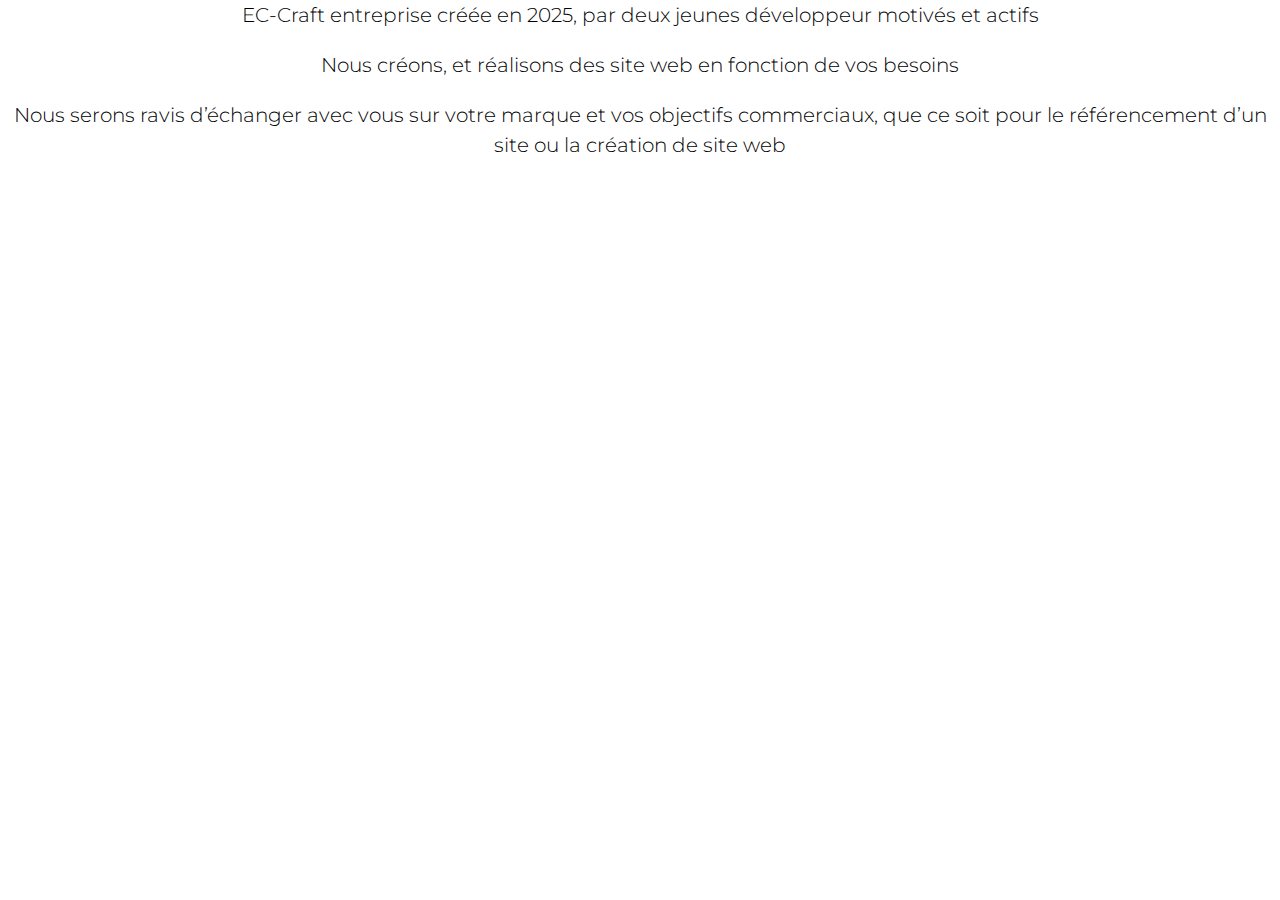
<file: about.html>
<!DOCTYPE html>
<html lang="fr">
<link href="https://fonts.googleapis.com/css2?family=Oswald:wght@300&display=swap" rel="stylesheet">
<head>
    
    <meta charset="UTF-8">
    <meta name="viewport" content="width=device-width, initial-scale=1.0">
    <meta name="description" content="EC-Craft vos concepteur et mise en service de site internet qui vous corresponde">
    <meta name="keywords" content="site web, wordpress, hebergement, nantes, loire atlantique, bretagne, vendée">
    <meta name="author" content="EC-Craft">
    <title>EC-Craft</title>
    <link rel="stylesheet" href="../css/style.css">
    <script type="text/javascript" src="../js/index.js" defer></script>
    <link href="https://fonts.googleapis.com/css2?family=Oswald:wght@300&display=swap" rel="stylesheet">
    <link rel="icon" type="image/gif" href="" />
</head>



<body>
    <p>EC-Craft entreprise créée en 2025, par deux jeunes développeur motivés et actifs</p>
    <p>Nous créons, et réalisons des site web en fonction de vos besoins</p>
    <p>Nous serons ravis d’échanger avec vous sur votre marque et vos objectifs commerciaux, que ce soit pour le référencement d’un site ou la création de site web</p>
</body>
</file>
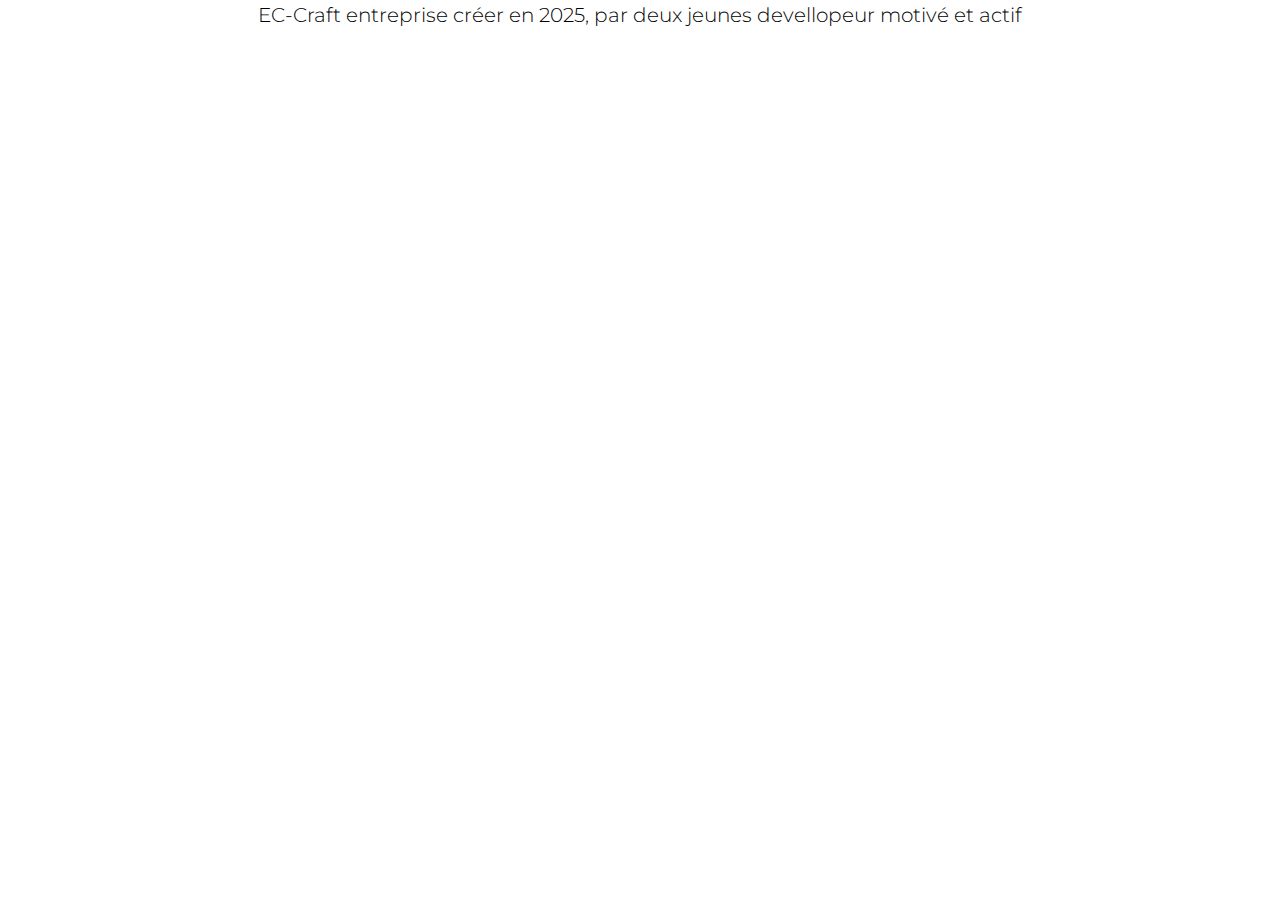
<file: apropos.html>
<!DOCTYPE html>
<html lang="fr">
<link href="https://fonts.googleapis.com/css2?family=Oswald:wght@300&display=swap" rel="stylesheet">
<head>
    
    <meta charset="UTF-8">
    <meta name="viewport" content="width=device-width, initial-scale=1.0">
    <meta name="description" content="EC-Craft vos concepteur et mise en service de site internet qui vous corresponde">
    <meta name="keywords" content="site web, wordpress, hebergement, nantes, loire atlantique, bretagne, vendée">
    <meta name="author" content="EC-Craft">
    <title>EC-Craft</title>
    <link rel="stylesheet" href="../css/style.css">
    <script type="text/javascript" src="../js/index.js" defer></script>
    <link href="https://fonts.googleapis.com/css2?family=Oswald:wght@300&display=swap" rel="stylesheet">
    <link rel="icon" type="image/gif" href="" />
</head>



<body>
    <p>EC-Craft entreprise créer en 2025, par deux jeunes devellopeur motivé et actif</p>
</body>
</file>
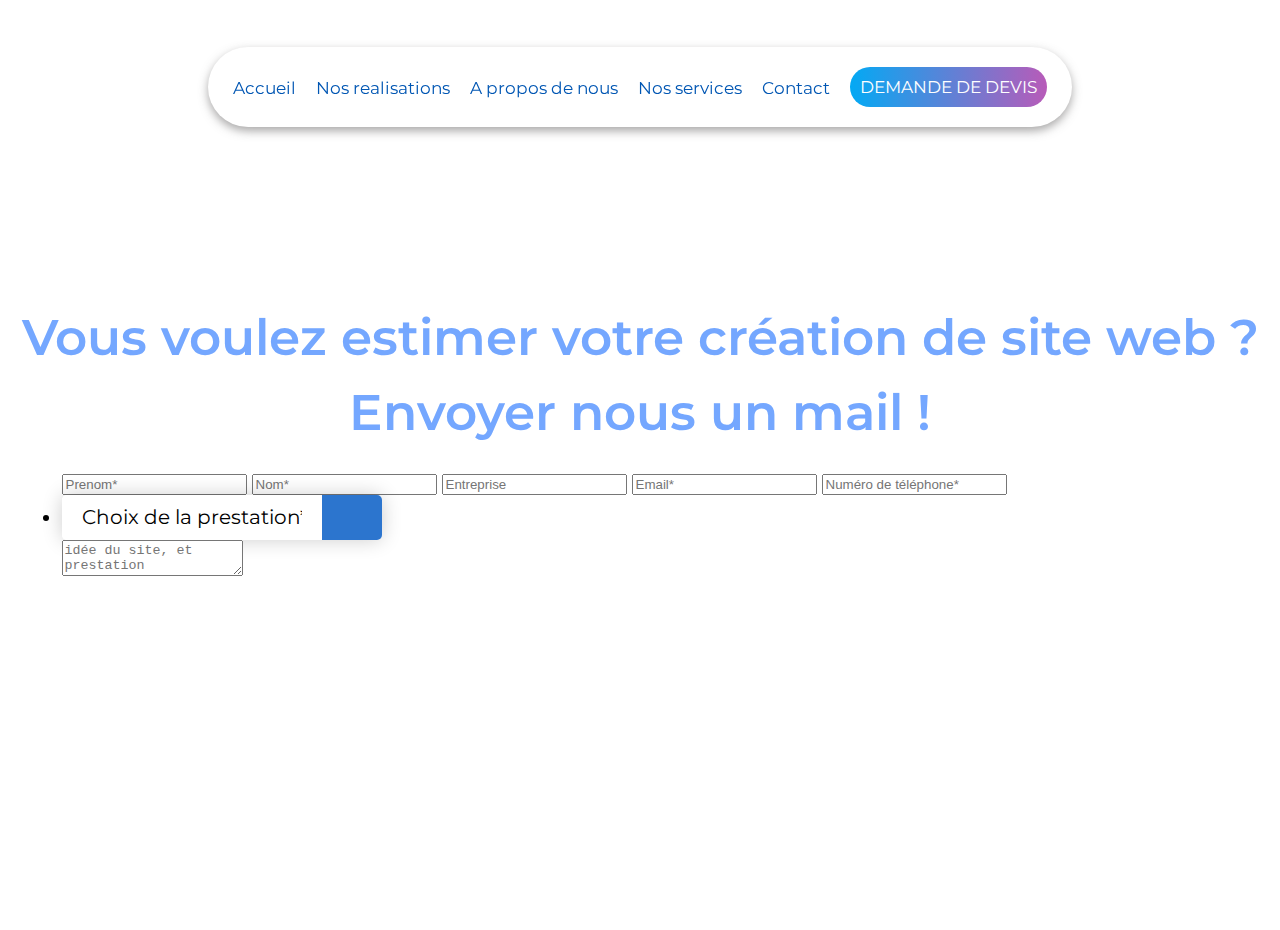
<file: devis.html>
<!DOCTYPE html>
<html lang="fr">
<link href="https://fonts.googleapis.com/css2?family=Oswald:wght@300&display=swap" rel="stylesheet">
<style>
    @import url('https://fonts.googleapis.com/css2?family=Montserrat:ital,wght@0,100..900;1,100..900&display=swap');
    @import url('https://fonts.googleapis.com/css2?family=Montserrat:ital,wght@0,100..900;1,100..900&family=Nunito:ital,wght@0,200..1000;1,200..1000&display=swap');
</style>
<head>
    
    <meta charset="UTF-8">
    <meta name="viewport" content="width=device-width, initial-scale=1.0">
    <meta name="description" content="EC-Craft vos concepteur et mise en service de site internet qui vous corresponde">
    <meta name="keywords" content="site web, wordpress, hebergement, nantes, loire atlantique, bretagne, vendée">
    <meta name="author" content="EC-Craft">
    <title>EC-Craft</title>
    <link rel="stylesheet" href="../css/style.css">
    <script type="text/javascript" src="../js/index.js" defer></script>
    <link href="https://fonts.googleapis.com/css2?family=Oswald:wght@300&display=swap" rel="stylesheet">
    <link rel="icon" type="image/gif" href="" />
</head>

<body>
    <header>
        <div id="navbar-container"></div>
        <script>
          fetch("navbar.html")
            .then(response => response.text())
            .then(data => document.getElementById("navbar-container").innerHTML = data);
        </script>
    
        <!-- <div class="header">
            <h1 id="titre">EC-Craft</h1>
            <h2 id="sous-titre">conception et realisation de site web à votre image</h2>
            <p id="textsous">Loire Atlantique, Bretagne, Vendée</p>
        </div>     -->
                
    </header> 

<section id="contact">
    <div class="contact">
        <h3>Vous voulez estimer votre création de site web ?<br>Envoyer nous un mail !</h3>

        <form id="form" action="https://api.web3forms.com/submit" method="POST"></form>

            <!-- Replace with your Access Key -->
            <input type="hidden" name="access_key" value="aebc34df-b537-4db2-a0c4-b2da7b9b2514">

            <input type="hidden" name="subject" value="Devis">
            
            <!-- Form Inputs. Each input must have a name="" attribute -->
            <ul>
                
                <il>
                    <!-- <label for="prenom">Prénom</label> -->
                    <input type="text" name="Prenom" placeholder="Prenom*"required>
                
                    <!-- <label for="prenom">Nom</label> -->
                    <input type="text" name="Nom" placeholder="Nom*"required>

                    <input type="text" name="Entreprise" placeholder="Entreprise">
                </il>   
                <il>
                    <!-- <label for="mail">E-mail</label> -->
                    <input type="email" name="email" placeholder="Email*"required>
                </il>  
                <il>  
                    <!-- <label for="tel">Téléphone</label> -->
                    <input type="tel" name="telephone" placeholder="Numéro de téléphone*" required>
                </il>
                <li>
                    <!-- <label for="type-site">Type de site</label> -->
                    <select name="type-site" id="type-site" required>
                        <option value="choix-presta" disabled selected>Choix de la prestation*</option>
                        <option value="e-commerce">Site de E-commerce</option>
                        <option value="vitrine">Site Vitrine</option>
                        <option value="crea-wordpress">Création de site Wordpress</option>
                        <option value="reft-wordpress">Refonte d'un site Wordpress</option>
                        <option value="seo">SEO/Referencement</option>
                    </select>
                </li>
                <il>    
                    <!-- <label for="msg">Idée du tattoo</label> -->
                    <textarea name="idée du site" placeholder="idée du site, et prestation supplémentaire" required></textarea>
                </il>   
               
            </ul>    

            <div class=h-captcha data-captcha=true></div>

           
            <input type="checkbox" name="botcheck" class="hidden" style="display: none;">
        
            
            <input type="hidden" name="redirect" value="https://entraks-tattoo-shop.vercel.app/"> 

</body>
</file>
<file: css/style.css>
@import url('https://fonts.googleapis.com/css2?family=Montserrat:ital,wght@0,100..900;1,100..900&display=swap');
@import url('https://fonts.googleapis.com/css2?family=Montserrat:ital,wght@0,100..900;1,100..900&family=Nunito:ital,wght@0,200..1000;1,200..1000&display=swap');

html, body {
    margin: 0;
    padding: 0;
    box-sizing: border-box;
    font-family: 'Montserrat', sans-serif;
    font-size: 20px;
    overflow-x: hidden;
    overflow-y:visible;
}

.wh { color: white; }
.red { color: red; }
.black { color: #222; }
.blue { color: #2a68cb; }


/* CSS TRIANGLES */
.triangle {
    width: 0;
    height: 0;
    border-left: 100vw solid transparent;
    border-right: 0vw solid transparent;
    border-bottom: 120px solid #74a7ff;
    margin-top: 50px;
    margin-bottom: 50px;
    transition: all 0.5s;
}
/* .triangle:hover {
    border-bottom: 120px solid #d3e2ff;
} */
.triangle-2 {
    width: 0;
    height: 0;
    border-left: 0vw solid transparent;
    border-right: 100vw solid transparent;
    border-bottom: 120px solid #74a7ff;
    margin-top: 50px;
    margin-bottom: 50px;
    transition: all 0.5s;
}
/* .triangle-2:hover{   
    border-bottom: 120px solid #d3e2ff;  
} */
.triangle-3 {
    width: 0;
    height: 0;
    border-left: 0vw solid transparent;
    border-right: 100vw solid transparent;
    border-bottom: 120px solid #2a68cb;
    margin-top: 150px;
    margin-bottom: 0px;
    transition: all 0.5s;
}
/* .triangle-3:hover{   
    border-bottom: 120px solid #d3e2ff;  
}  */
.triangle-4 {
    width: 0;
    height: 0;
    border-left: 100vw solid transparent;
    border-right: 0vw solid transparent;
    border-top: 120px solid #2a68cb;
    margin-top: 0px;
    margin-bottom: 150px;
    transition: all 0.5s;
}
/* .triangle-4:hover{   
    border-top: 120px solid #d3e2ff;  
}  */

/* CSS HEADER - NAVBAR - HERO */
.hero{
    color: rgb(0, 0, 0);
    padding: 250px 0 250px 0;
    text-align: center;
    background: -webkit-linear-gradient(90deg, #2a68cb,#74a7ff,#d3e2ff);/* Chrome 10-25, Safari 5.1-6 */ 
    background-size: 100% 100%;
}
.nav{
    display: grid;
    place-items: center;
    position: fixed;
    top: 3%;
    left: 0;
    width: 100%;
    z-index: 1000;
}
.nav-links{
    /* transition: transform 0.5s ease-in-out;
    transform: translateX(0);
    z-index: 0; */
    background-color: white;
    border-radius: 50px;
    padding: 10px 15px;
    box-shadow: 0px 4px 10px rgba(83, 82, 82, 0.5);
    list-style: none;
    display: flex;
    align-items: center;
}
.nav-links a {
    margin: 0 10px;
    font-size: 17px;
    color: #0056b3;
    text-decoration: none;
    transition: color 0.5s ease;
}
.nav-links a.glow {
    color: #fff !important; /* Couleur blanche pour le texte du bouton glow */
}
.nav-links a:hover {
    color: #6a5bee;
}
.menu-icon:hover .bar {
    background-color: #ee5b73;
}
/* Burger (caché sur grand écran) */
.burger {
    display: none;
    flex-direction: column;
    cursor: pointer;
    position: fixed;
    left: 0;
}

.burger span {
    width: 30px;
    height: 4px;
    background: white;
    margin: 5px;
    transition: all 0.3s ease-in-out;
}
@media screen and (max-width: 1000px) {
    .nav-links {
        position: absolute;
        top: 20px;
        left: 0;
        flex-direction: column;
        align-items: center;
        transform: translateY(-100%);
        opacity: 0;
        transition: transform 0.3s ease-in-out, opacity 0.3s ease-in-out;
    }

    .nav-links li {
        margin: 15px 0;
    }

    .burger {
        display: flex;
    }

    /* Menu ouvert */
    .nav-active {
        display: flex;
        background-color: white;
        max-width: max-content;
        position: absolute;
        top: 20px;
        left: 0;

        transform: translateY(0);
        opacity: 1;
    }

    /* Animation du burger */
    .burger.toggle span:nth-child(1) {
        transform: rotate(45deg) translate(5px, 5px);
    }

    .burger.toggle span:nth-child(2) {
        opacity: 0;
    }

    .burger.toggle span:nth-child(3) {
        transform: rotate(-45deg) translate(5px, -5px);
    }

    .solution-text p {
        display: none;
    }
}


/* CSS BOUTON LUMINEUX */
.glow {
    position: relative;
    width: 200px;
    height: 60px;
    padding: 10px;
    transform: translate(-50%, -50%);
    text-align: center;
    line-height: 60px;
    text-transform: uppercase;
    text-decoration: none;
    font-size: 24px;
    box-sizing: border-box;
    background: linear-gradient(90deg, #03a9f4, #f441a5, #ffeb3b, #03a9f4);
    background-size: 400%;
    border-radius: 30px;

}
.glow:hover {
    animation: animate 10s linear infinite;
}
@keyframes animate {
    0% {
        background-position: 0%;
    }
    100% {
        background-position: 400%;
    }
}
.glow:before {
    content: '';
    position: absolute;
    top: -5px;
    left: -5px;
    right: -5px;
    bottom: -5px;
    z-index: -1;
    background: linear-gradient(90deg, #03a9f4, #f441a5, #ffeb3b, #03a9f4);
    border-radius: 40px;
    background-size: 400%;
    animation: animate 8s linear infinite;
    filter: blur(20px);
    opacity: 0;
    transition: 0.5s;
}
.glow:hover:before{
    filter: blur(20px);
    opacity: 1;
    animation: animate 8s linear infinite;
}



/* CSS ANIMATION FADE IN UP */
.animatable {
    visibility: hidden;
    animation-play-state: paused;
}
.animated {
    visibility: visible;
    animation-fill-mode: both;
    animation-duration: 1s;
    animation-play-state: running;
}
@keyframes fadeInUp {
    0% {
        opacity: 0;
        transform: translateY(20px);
    }
    100% {
        opacity: 1;
        transform: translateY(0);
    }
}
.animated.fadeInUp {
    animation-name: fadeInUp;
}



/* CSS SOLUTIONS */
#solution{
    margin-top: 60px;
}

.CTA{
    display: flex;
    flex-direction: column;
    align-items: center;
}
.solution-content {
    display: flex;
    justify-content: space-between;
    flex-direction: column;
    color: white;
    background-image: url('../content/texture.jpg');
    background-size: cover; /* Ajuste l'image pour remplir la div */
    background-position: center; /* Centre l'image */
    background-repeat: no-repeat; /* Évite la répétition de l'image */
    padding: 20px;
    padding-bottom: 90px;
    padding-top: 100px;
}
.solution-cards {
    display: flex;
    flex-wrap: wrap;
    justify-content: space-around;
    margin-top: 20px;
    color: black;
}
.card{
    flex: 1 1 calc(33.333% - 20px);
    display: flex;
    flex-direction: column;
    align-items: center;

    padding: 20px;
    border-radius: 20px;
    margin: 30px;
    max-width: 500px;

    background-color: white;
    box-shadow: 0px 4px 10px rgba(83, 82, 82, 0.5);
    transition: transform 0.5s ease-in-out;
}
.card:hover {
    box-shadow: 0px 4px 10px rgba(255, 255, 255, 0.5);
    transform: scale(1.009);
    cursor: pointer;
}
.card h4, .card-2 h4, .card-3 h4 {
    font-size: 1.3rem;
    margin-bottom: 10px;
    color: #2a68cb;
    text-align: center;
}


@media (max-width: 1000px) {
    .card {
        flex: 1 1 calc(45% - 20px);
        margin-left: 20px;
        margin-right: 20px;
    }
    .solution-cards {
        flex-wrap: wrap;
    }
}
@media (max-width: 768px) {
    .solution-cards {
        flex-direction: column;
    }
    .card {
        flex: 1 1 100%;
        margin-left: 10px;
        margin-right: 10px;
    }
}
@media (max-width: 480px) {
    .card {
        flex: 1;
        margin-left: 5px;
        margin-right: 5px;
        padding: 15px;
    }
}
.custom-list {
    list-style: none;
    padding-left: 0;
    padding-top: 30px;
    line-height: 1.5;
    margin: 0 0 20px;
    font-weight: 300;
    text-align: center;

}
  .custom-list li::before {
    content: "⭐"; /* Ou utiliser une icône */
    font-weight: bold;
    margin-right: 10px;
}

/* CSS PROJECTS */
#projects{
    padding-top: 100px;
    padding-bottom: 130px;
}
#projects h3{
    color: #2a68cb;
}
.project-content{
    display: flex;
    justify-content: space-between;
    flex-direction: row;
}
.containerz {
    position: relative;
    display: flex;
    align-items: center;
    width: 100%;
    overflow: hidden;
    margin-bottom: 130px;
  }
  
  .scroll-container {
    display: flex;
    overflow-x: auto;
    scroll-behavior: smooth;
  }

  .scroll-container::-webkit-scrollbar{
    display: none;
  }
  
  .item {
    min-width: 400px;
    max-height: 700px;
  }
  .nav-button {
    position: absolute;
    top: 50%;
    transform: translateY(-50%);
    background: rgba(0, 0, 0, 0.8);
    border: none;
    width: 50px;
    height: 50px;
    cursor: pointer;
    z-index: 10;
    border-radius: 50%;
    display: flex;
    align-items: center;
    justify-content: center;
    transition: all 0.3s ease;
  }
  
  .nav-button::before {
    content: "";
    position: absolute;
    width: 420px;
    height: 1200px;
    border-radius: 50%;
    background: radial-gradient(ellipse, rgba(22, 22, 22, 0.211) 0%, rgba(255, 255, 255, 0.133) 30%, rgba(255, 255, 255, 0) 80%);
    z-index: -1;
  }
  @media (max-width: 1000px ) {
    .nav-button::before {
        display: none;
      }
    
  }
  .nav-button::after {
    content: "";
    display: block;
    width: 15px;
    height: 15px;
    border: solid white;
    border-width: 4px 4px 0 0;
    transform: rotate(-135deg);
    margin: auto;
  }

  /* Orientation des flèches */
.right::after {
    transform: rotate(45deg);
}
  
.nav-button:hover {
    background: rgba(255, 255, 255, 0);
    box-shadow: 0 0 25px 15px rgba(0, 0, 0, 0.7);
}
  
.left {
   left: 10px;
}
  
  .right {
    right: 10px;
}
.card-2 {
    flex: 0.35;
    display: flex;
    flex-direction: column;
    align-items: center;
    justify-content: space-between;
    padding: 20px;
    border-radius: 20px;
    box-shadow: 0px 4px 10px rgba(83, 82, 82, 0.5);
    /* transition: transform 0.5s ease-in-out; */
    margin: 30px;
} 

.card-3 {
    flex: 0.35;
    display: flex;
    flex-direction: column;
    align-items: center;
    justify-content: space-between;
    margin: 30px;
    perspective: 1000px;
    text-align: center;
    cursor: pointer;
    height: 510px;
}
.card-inner {
    position: relative;
    width: 100%;
    height: 100%;
    transition: transform 0.6s;
    transform-style: preserve-3d;
}
.card-3.flipped .card-inner {
    transform: rotateY(180deg);
}
.card-front, .card-back {
    position: absolute;
    height: 100%;
    width: 100%;
    backface-visibility: hidden;
    -webkit-backface-visibility: hidden;
    /* padding: 16px; */
    border-radius: 8px;
    box-shadow: 0px 4px 8px rgba(0, 0, 0, 0.2);
}
.card-front {
    /* background-image: url('../content/img/entraks.svg'); */
    background-size: cover;
    background-position: center center;
    display: flex;
    flex-direction: column;
    align-items: center;
    justify-content: flex-end;
    overflow: hidden;
}


.entraks {
    background-image: url('../content/img/entraks.svg');
}
.entraks-logo {
    background-image: url('../content/img/Logo-entraks.svg');
}
.coupenvoie-logo{
    background-image: url('../content/img/logoCDE-black.svg');

}
.coupenvoie{
    background-image: url('../content/img/coupdenvoi-card.svg');
}


.card-front:before {
    content: '';
    position: absolute;
    width: 100%;
    height: 100%;
    top: 0;
    /* background: linear-gradient(0deg, rgba(0, 0, 0, 0.257), transparent); */
}
.card-front .car-content {
    z-index: 1;
    color: white;
}
.card-front .car-content p {
    color: #ececec;
}
.card-back {
    transform: rotateY(180deg);
    background: white;
    display: flex;
    flex-direction: column;
    align-items: center;
    justify-content: center;
}
.card-back .card-image {
    width: 120px;
    height: 120px;
    margin: 0 auto;
    border: solid 1px #ececec;
    border-radius: 100%;
    background-color: #000000;
    background-size: cover;
    background-position: center center;
}

.card-back p {
    margin-top: 12px;
}
.card-back .card-icons {
    display: flex;
    justify-content: center;
    align-items: center;
}
.card-back .card-icons a {
    font-size: 18px;
    color: white;
    background: black;
    width: 42px;
    height: 42px;
    border-radius: 100%;
    margin: 8px;
    display: flex;
    align-items: center;
    justify-content: center;
    text-decoration: none;
    transition: opacity .2s;
}
.card-back .card-icons a:hover {
    cursor: pointer;
    opacity: 0.7;
}



/* BOUTON CLASSIQUE */
.bt-loc{
    background-color: #0056ea;
    color: white;
    border: none;
    padding: 10px 20px;
    font-size: 1.1rem;
    border-radius: 25px;
    cursor: pointer;
    transition: background-color 0.3s ease, transform 0.3s ease;
    margin-top: 35px;
    align-items: center;
    justify-content:end;
    text-decoration: none;
}
.bt-loc:hover {
    color: #ffffff;
    transform: scale(1.05); /* Agrandissement au survol */
}

/* BOUTON COOL */
.bt-cool{
    box-sizing: border-box;
    appearance: none;
    background-color: transparent;
    border: 2px solid #2a68cb;
    color: #2a68cb;
    cursor: pointer;
    display: flex;
    align-self: center;
    font-size: 1rem;
    font-weight: 700;
    line-height: 1;
    margin: 20px;
    padding: 10px 20px;
    text-decoration: none;
    text-transform: uppercase;
    text-align: center;
    border-radius: 25px;
}
.bt-cool:hover,
.bt-cool:focus {
    color: #2a68cb;
    outline: 0;
}

/* EFFECT BUTTONs */
.first{
    border-color: #2a68cb;
    color: #ffffff;
    box-shadow: 0 0 40px 40px #2a68cb inset, 0 0 0 0 #2a68cb;
    transition: all 200ms ease-in-out;
}
.first:hover {
    box-shadow: 0 0 10px 0 #2a68cb inset, 0 0 10px 4px #2a68cb;
}

.second{
    border-color: #2a68cb;
    color: #2a68cb;
    background: linear-gradient(45deg, #2a68cb 50%, transparent 50%);
    background-position: 100%;
    background-size: 400%;
    transition: background 350ms ease-in-out;
}
.second:hover {
    background-position: 0;
    color: #ffffff;
}

.third{
    border-color: #2a68cb; 
    border-radius: 0;
    color: #2a68cb; 
    position: relative;
    overflow: hidden;
    z-index: 1;
    transition: color 150ms ease-in-out;
}
.third:after {
    content: '';
    position: absolute;
    display: block;
    top: 0;
    left: 50%;
    transform: translateX(-50%);
    width: 0;
    height: 100%;
    background: #2a68cb;
    z-index: -1;
    transition: width 150ms ease-in-out;
}
.third:hover {
    color: #fff;
}
.third:hover:after {
    width: 110%;
}



/* CSS EN BORDEL - À TRIER */

p{
    line-height: 1.5;
    margin: 0 0 20px;
    font-weight: 300;
    text-align: center;
}

h1{
    font-family: 'Montserrat', sans-serif;
    font-size: 100px;
    font-weight: 700;
    line-height: 1.5;
    margin: 0 0 20px;
    font-weight: 600;
}
.titre{
    color: #ffffff;
}
.sous-titre{
    color: #ffffff;
    text-transform: uppercase;
}
.textsous{
    color: #ffffff;
}
h2{
    font-family: 'Montserrat', sans-serif;
    font-size: 30px;
    font-weight: 400;
    line-height: 1.5;
    margin: 0 0 20px;
    font-weight: 500;
}
h3{
    font-family: 'Montserrat', sans-serif;
    font-size: 50px;
    font-weight: 600;
    line-height: 1.5;
    margin: 0 0 20px;
    text-align: center;
    color: #74a7ff;
}


/* CSS FORMULAIRE DE CONTACT */
#contact{
    display:flex;
    justify-content: center;
    align-items: center;
    min-height: 100vh;
    /* padding: 20px; */
    margin-bottom: 30px;
}
.container{
    max-width: 800px;
    background: #fff;
    width: 800px;
    padding: 25px 40px 10px 40px;
    box-shadow: 0px 0px 20px rgba(0,0,0,0.1);
    z-index: 1;
    margin-top: 20px;
  }
  .container .text {
      text-align: center;
      font-size: 41px;
      font-weight: 600;
      font-family: 'Poppins', sans-serif;
      background: -webkit-linear-gradient(right, #9f01ea, #74a7ff, #74a7ff, #9f01ea);
      -webkit-background-clip: text;
      background-clip: text;
      -webkit-text-fill-color: transparent;
    }
  .container form{
    padding: 20px 0 0 0;
    
  }
  .container form .form-row{
    display: flex;
    margin: 30px 0;
  }
  form .form-row .input-data{
    width: 100%;
    height: 40px;
    margin: 0 20px;
    position: relative;
  }
  form .form-row .textarea{
    height: 70px;
  }
  .input-data input,
  .textarea textarea{
    display: block;
    width: 100%;
    height: 100%;
    border: none;
    font-size: 17px;
    border-bottom: 2px solid rgba(0,0,0, 0.12);
  }
  .input-data input:focus ~ label, .textarea textarea:focus ~ label,
  .input-data input:valid ~ label, .textarea textarea:valid ~ label{
    transform: translateY(-20px);
    font-size: 14px;
    color: #3498db;
  }
  .textarea textarea{
    resize: none;
    padding-top: 10px;
  }
  .input-data label{
    position: absolute;
    pointer-events: none;
    bottom: 10px;
    font-size: 16px;
    transition: all 0.3s ease;
  }
  .textarea label{
    width: 100%;
    bottom: 40px;
    background: #fff;
  }
  .input-data .underline{
    position: absolute;
    bottom: 0;
    height: 2px;
    width: 100%;
  }
  .input-data .underline:before{
    position: absolute;
    content: "";
    height: 2px;
    width: 100%;
    background: #3498db;
    transform: scaleX(0);
    transform-origin: center;
    transition: transform 0.3s ease;
  }
  .input-data input:focus ~ .underline:before,
  .input-data input:valid ~ .underline:before,
  .textarea textarea:focus ~ .underline:before,
  .textarea textarea:valid ~ .underline:before{
    transform: scale(1);
  }
  .submit-btn .input-data{
    overflow: hidden;
    height: 45px!important;
    width: 25%!important;
    
  }
  .submit-btn .input-data .inner{
    height: 100%;
    width: 300%;
    position: absolute;
    left: -100%;
    background: -webkit-linear-gradient(right, #56d8e4, #2a68cb, #56d8e4, #2a68cb);
    transition: all 0.4s;
  }
  .submit-btn .input-data:hover .inner{
    left: 0;
  }
  .submit-btn .input-data input{
    background: none;
    border: none;
    color: #fff;
    font-size: 17px;
    font-weight: 500;
    text-transform: uppercase;
    letter-spacing: 1px;
    cursor: pointer;
    position: relative;
    z-index: 2;
  }
  @media (max-width: 700px) {
    .container .text{
      font-size: 30px;
    }
    .container form{
      padding: 10px 0 0 0;
    }
    .container form .form-row{
      display: block;
    }
    form .form-row .input-data{
      margin: 35px 0!important;
    }
    .submit-btn .input-data{
      width: 40%!important;
    }
  }
  
  /* <select> styles */
  select {
      /* Reset */
      -webkit-appearance: none;
         -moz-appearance: none;
              appearance: none;
      border: 0;
      outline: 0;
      font: inherit;
      /* Personalize */
      width: 320px;
      height: 45px;
      padding: 0 4em 0 1em;
      background: url(https://upload.wikimedia.org/wikipedia/commons/9/9d/Caret_down_font_awesome_whitevariation.svg) no-repeat right 0.8em center/1.4em, linear-gradient(to left, rgb(44, 117, 206) 3em, rgb(255, 255, 255) 3em);
      color: rgb(0, 0, 0);
      border-radius: 0.25em;
      box-shadow: 0 0 1em 0 rgba(0, 0, 0, 0.2);
      cursor: pointer;
      /* <option> colors */
      /* Remove focus outline */
      /* Remove IE arrow */
    }
    select option {
      color: inherit;
      background-color: #320a28;
    }
    select:focus {
      outline: none;
    }
    select::-ms-expand {
      display: none;
    }



/* Footer */
footer {
    background-color: black;
    color: white;
    padding: 20px;
    text-align: center;
}


/*header realisation*/

.tete2 {
    color: rgb(0, 0, 0);
    padding: 200px;
    text-align: center;
    background: -webkit-linear-gradient(90deg, #2a68cb,#74a7ff,#d3e2ff);/* Chrome 10-25, Safari 5.1-6 */                          background: linear-gradient(90deg, #2a68cb,#74a7ff,#d3e2ff);/* W3C, IE 10+/ Edge, Firefox 16+, Chrome 26+, Opera 12+, Safari 7+ */                                             
    background-size: 100% 100%;
}

/* CSS SLIDER */
</file>
